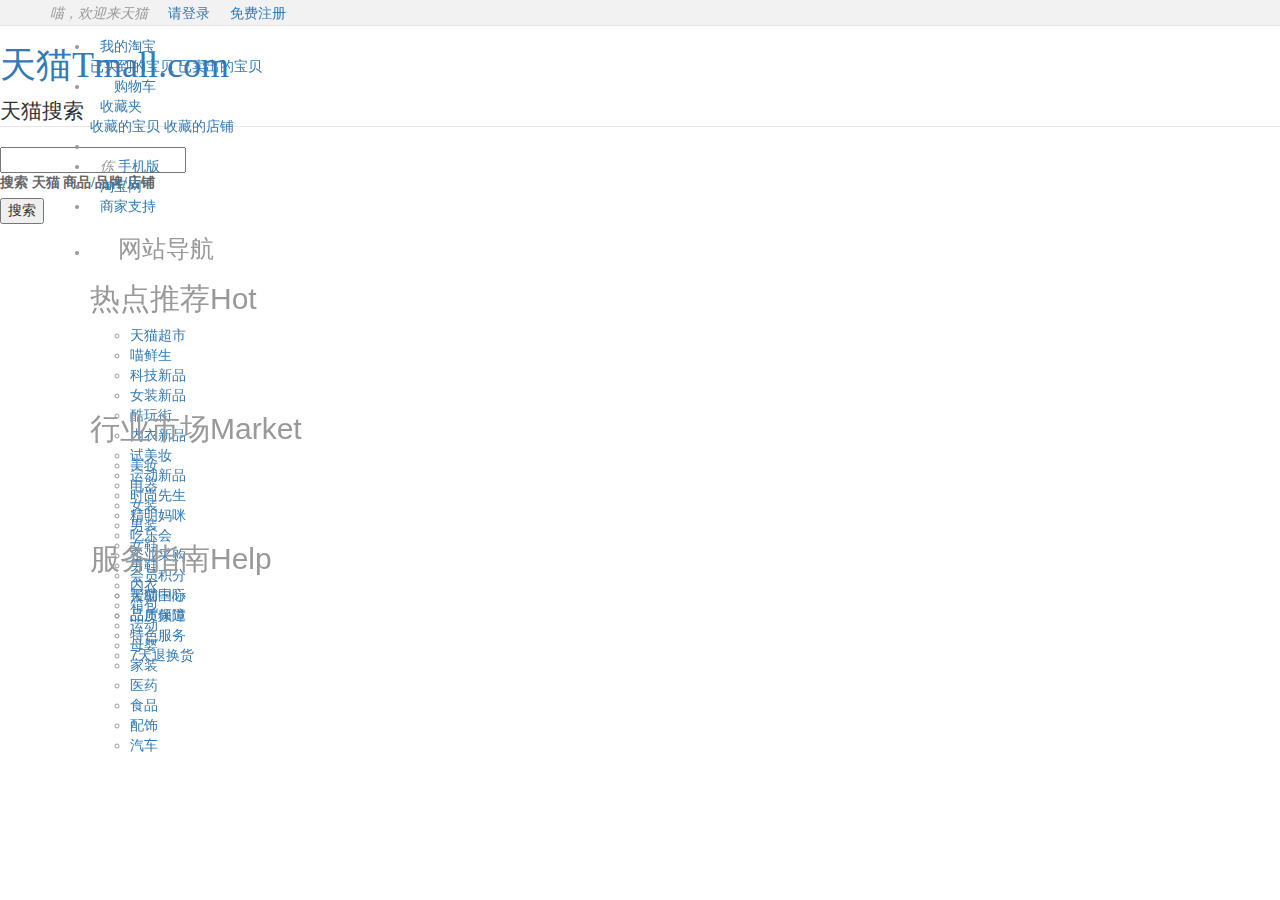
<file: index.html>
<!DOCTYPE html>
<html lang="en">

<head>
    <meta charset="UTF-8">
    <link rel="stylesheet" href="./css/bootstrap.css">
    <link rel="stylesheet" href="./css/index.css">
    <meta name="viewport" content="width=device-width, initial-scale=1.0">
    <title>Document</title>
</head>

<body>
    <!-- 开头开始 -->
    <div id="site-nav" data-spm="a2226mz" role="navigation" data-spm-anchor-id="875.7931836/B.0.a2226mz.66144265qWTgkv">
        <div id="sn-bg">
            <div class="sn-bg-right "></div>
        </div>
        <div id="sn-bd ">
            <b class="sn-edge "></b>
        </div>
        <div class="sn-container ">
            <p id="login-info " class="sn-login-info "><em>喵，欢迎来天猫</em><a class="sn-login " href="//login.tmall.com/?redirectURL=https%3A%2F%2Fwww.tmall.com%2F " target="_top ">请登录</a><a class="sn-register " href="//register.tmall.com/ " target="_top ">免费注册</a></p>
            <ul class="sn-quick-menu ">
                <li class="sn-mytaobao menu-item j_MyTaobao ">
                    <div class="sn-menu ">
                        <a class="menu-hd " href="//i.taobao.com/my_taobao.htm " target="_top " rel="nofollow " tabindex="0 " aria-haspopup="true " aria-expanded="false ">我的淘宝<b></b></a>
                        <div class="menu-bd " role="menu " aria-hidden="true " id="menu-19 ">
                            <div class="menu-bd-panel " id="myTaobaoPanel ">
                                <a href="//trade.taobao.com/trade/itemlist/list_bought_items.htm?t=20110530 " target="_top " rel="nofollow ">已买到的宝贝</a>
                                <a href="//trade.taobao.com/trade/itemlist/list_sold_items.htm?t=20110530 " target="_top " rel="nofollow ">已卖出的宝贝</a>
                            </div>
                        </div>
                    </div>
                </li>
                <li class="sn-seller-center hidden j_SellerCenter ">
                    <a target="_top " href="//mai.taobao.com/seller_admin.htm ">商家中心</a>
                </li>
                <li class="sn-cart "><i class="mui-global-iconfont ">󰅈</i>
                    <a class="sn-cart-link " href="//cart.tmall.com/cart/myCart.htm?from=btop " target="_top " rel="nofollow ">购物车
                    </a>
                </li>
                <li class="sn-favorite menu-item ">
                    <div class="sn-menu ">
                        <a class="menu-hd " href="//shoucang.taobao.com/shop_collect_list.htm?scjjc=c1 " target="_top " rel="nofollow " tabindex="0 " aria-haspopup="true " aria-expanded="false ">收藏夹<b></b></a>

                        <div class="menu-bd " role="menu " aria-hidden="true " id="menu-21 ">
                            <div class="menu-bd-panel ">
                                <a href="//shoucang.taobao.com/item_collect.htm " target="_top " rel="nofollow ">收藏的宝贝</a>
                                <a href="//shoucang.taobao.com/shop_collect_list.htm " target="_top " rel="nofollow ">收藏的店铺</a>
                            </div>
                        </div>
                    </div>
                </li>
                <li class="sn-separator "></li>
                <li class="sn-mobile ">
                    <i class="mui-global-iconfont ">㑈</i>
                    <a title="天猫无线 " target="_top " class="sn-mobile-link " href="//pages.tmall.com/wow/portal/act/app-download?scm=1027.1.1.1 ">手机版</a>
                </li>
                <li class="sn-home ">
                    <a href="//www.taobao.com/ ">淘宝网</a>
                </li>
                <li class="sn-seller menu-item ">
                    <div class="sn-menu J_DirectPromo ">
                        <a class="menu-hd " href="//mai.taobao.com " target="_top ">商家支持<b></b></a>
                        <div class="menu-bd sn-seller-lazy ">
                        </div>
                    </div>
                </li>
                <li class="sn-sitemap ">
                    <div class="sn-menu ">
                        <h3 class="menu-hd "><i class="mui-global-iconfont "></i><span>网站导航</span><b></b></h3>
                        <div class="menu-bd sn-sitemap-lazy sn-sitemap-bd " data-spm="a2228l4 ">
                            <style>
                                #site-nav .site-cont {
                                    height: 110px;
                                }
                                
                                #site-nav .site-hot {
                                    width: 455px;
                                }
                                
                                #site-nav .site-market {
                                    width: 455px;
                                }
                                
                                .w1190 #site-nav .site-hot {
                                    width: 455px;
                                }
                                
                                .w1190 #site-nav .site-market {
                                    width: 455px;
                                }
                            </style>
                            <div class="site-cont site-hot ">
                                <h2>热点推荐<span>Hot</span></h2>
                                <ul class="site-list ">
                                    <li>
                                        <a href="//chaoshi.tmall.com?acm=lb-tms-1289015-81300.1003.4.247689&amp;scm=1003.4.lb-tms-1289015-81300.OTHER_1_247689 ">天猫超市</a>
                                    </li>
                                    <li>
                                        <a href="//miao.tmall.com?acm=lb-tms-1289015-81300.1003.4.247689&amp;scm=1003.4.lb-tms-1289015-81300.OTHER_2_247689 ">喵鲜生</a>
                                    </li>
                                    <li>
                                        <a href="//new3c.tmall.com/?acm=lb-tms-1289015-81300.1003.4.247689&amp;scm=1003.4.lb-tms-1289015-81300.OTHER_3_247689 ">科技新品<i class="sn-sitemap-icon sn-sitemap-icon-new "></i> </a></li>
                                    <li>
                                        <a href="//www.tmall.com/wow/fushi/act/nvzhuangnew?acm=lb-tms-1289015-81300.1003.4.247689&amp;scm=1003.4.lb-tms-1289015-81300.OTHER_4_247689 ">女装新品<i class="sn-sitemap-icon sn-sitemap-icon-hot "></i> </a></li>
                                    <li>
                                        <a href="//ku.tmall.com?acm=lb-tms-1289015-81300.1003.4.247689&amp;scm=1003.4.lb-tms-1289015-81300.OTHER_5_247689 ">酷玩街</a>
                                    </li>
                                    <li>
                                        <a href="//www.tmall.com/wow/fushi/act/neiyinew?acm=lb-tms-1289015-81300.1003.4.247689&amp;scm=1003.4.lb-tms-1289015-81300.OTHER_6_247689 ">内衣新品<i class="sn-sitemap-icon sn-sitemap-icon-hot "></i> </a></li>
                                    <li>
                                        <a href="//mei.tmall.com/shiyong.htm?acm=lb-tms-1289015-81300.1003.4.247689&amp;scm=1003.4.lb-tms-1289015-81300.OTHER_7_247689 ">试美妆</a>
                                    </li>
                                    <li>
                                        <a href="//www.tmall.com/wow/fushi/act/sportsnew?acm=lb-tms-1289015-81300.1003.4.247689&amp;scm=1003.4.lb-tms-1289015-81300.OTHER_8_247689 ">运动新品</a>
                                    </li>
                                    <li>
                                        <a href="//www.tmall.com/wow/fushi/act/nanzhuangnew?acm=lb-tms-1289015-81300.1003.4.247689&amp;scm=1003.4.lb-tms-1289015-81300.OTHER_9_247689 ">时尚先生<i class="sn-sitemap-icon sn-sitemap-icon-hot "></i> </a></li>
                                    <li>
                                        <a href="//baby.tmall.com?acm=lb-tms-1289015-81300.1003.4.247689&amp;scm=1003.4.lb-tms-1289015-81300.OTHER_11_247689 ">精明妈咪</a>
                                    </li>
                                    <li>
                                        <a href="//chi.tmall.com/?acm=lb-tms-1289015-81300.1003.4.247689&amp;scm=1003.4.lb-tms-1289015-81300.OTHER_12_247689 ">吃乐会<i class="sn-sitemap-icon sn-sitemap-icon-new "></i> </a></li>
                                    <li>
                                        <a href="//b.tmall.com/?acm=lb-tms-1289015-81300.1003.4.247689&amp;scm=1003.4.lb-tms-1289015-81300.OTHER_13_247689 ">企业采购</a>
                                    </li>
                                    <li>
                                        <a href="//vip.tmall.com/vip/index.htm?acm=lb-tms-1289015-81300.1003.4.247689&amp;scm=1003.4.lb-tms-1289015-81300.OTHER_14_247689 ">会员积分</a>
                                    </li>
                                    <li>
                                        <a href="//www.tmall.hk/?acm=lb-tms-1289015-81300.1003.4.247689&amp;scm=1003.4.lb-tms-1289015-81300.OTHER_15_247689 ">天猫国际</a>
                                    </li>
                                    <li>
                                        <a href="//pages.tmall.com/wow/seller/act/ebusiness2?spm=a223k.7780452.7195644330.3&amp;acm=lb-zebra-18822-2134013.1003.4.1914591&amp;scm=1003.4.lb-zebra-18822-2134013.OTHER_14975441556961_1914591#tab=%E6%B5%99%E6%B1%9F%E5%88%B6%E9%80%A0&amp;sub=%E6%B5%99%E6%B1%9F%E5%88%B6%E9%80%A0 ">品质频道</a>
                                    </li>
                                </ul>
                            </div>
                            <div class="site-cont site-market ">
                                <h2>行业市场<span>Market</span></h2>
                                <ul class="site-list ">
                                    <li><a href="//mei.tmall.com ">美妆</a></li>
                                    <li><a href="//3c.tmall.com ">电器</a></li>
                                    <li><a href="//nvzhuang.tmall.com ">女装<i class="sn-sitemap-icon sn-sitemap-icon-hot "></i> </a></li>
                                    <li><a href="//nanzhuang.tmall.com ">男装<i class="sn-sitemap-icon sn-sitemap-icon-hot "></i> </a></li>
                                    <li><a href="//nvxie.tmall.com ">女鞋</a></li>
                                    <li><a href="//nanxie.tmall.com ">男鞋</a></li>
                                    <li><a href="//neiyi.tmall.com ">内衣<i class="sn-sitemap-icon sn-sitemap-icon-hot "></i> </a></li>
                                    <li><a href="//bag.tmall.com ">箱包</a></li>
                                    <li><a href="//sports.tmall.com ">运动</a></li>
                                    <li><a href="//baby.tmall.com ">母婴</a></li>
                                    <li><a href="//jia.tmall.com ">家装</a></li>
                                    <li><a href="//yao.tmall.com ">医药</a></li>
                                    <li><a href="//food.tmall.com ">食品</a></li>
                                    <li><a href="//dai.tmall.com/ ">配饰<i class="sn-sitemap-icon sn-sitemap-icon-new "></i></a></li>
                                    <li><a href="//car.tmall.com/ ">汽车</a></li>
                                </ul>
                            </div>
                            <div class="site-cont site-help ">
                                <h2>服务指南<span>Help</span></h2>
                                <ul class="site-list ">
                                    <li>
                                        <a href="//consumerservice.tmall.com/online-help ">帮助中心 </a>
                                    </li>
                                    <li><a href="//www.tmall.com/wow/seller/act/pinkong ">品质保障 </a></li>
                                    <li><a href="//www.tmall.com/wow/seller/act/special-service ">特色服务 </a></li>
                                    <li><a href="//www.tmall.com/wow/seller/act/seven-day ">7天退换货 </a></li>
                                </ul>
                            </div>
                        </div>
                    </div>
                </li>
            </ul>
        </div>
    </div>
    <!-- 开头结束 -->
    <!--搜索开始  -->
    <div id="header" data-spm="a2226n0">
        <div class="headerLayout">
            <div class="headerCon">
                <h1 id="mallLogo">
                    <span class="mlogo">
                    
                     <a href="//www.tmall.com/" title="天猫Tmall.com"><s></s>天猫Tmall.com</a>
                    
                    </span>

                </h1>
                <div class="header-extra">

                    <div class="header-banner">


                        <div></div>

                    </div>





                    <div id="mallSearch" class="mall-search">
                        <form name="searchTop" action="//list.tmall.com/search_product.htm" class="mallSearch-form clearfix" target="_top" acceptcharset="gbk" accept-charset="gbk">
                            <fieldset>
                                <legend>天猫搜索</legend>
                                <div class="mallSearch-input clearfix">
                                    <label for="mq" style="visibility: visible; display: none;">搜索 天猫 商品/品牌/店铺</label>
                                    <div class="s-combobox" id="s-combobox-138">
                                        <div class="s-combobox-input-wrap">
                                            <input type="text" name="q" accesskey="s" autocomplete="off" x-webkit-speech="" x-webkit-grammar="builtin:translate" value="" id="mq" class="s-combobox-input" role="combobox" aria-haspopup="true" title="请输入搜索文字" aria-label="请输入搜索文字">
                                        </div>
                                        <label for="mq" class="s-combobox-placeholder" style="color: rgb(102, 102, 102); visibility: visible;">搜索 天猫 商品/品牌/店铺</label></div>
                                    <button type="submit">搜索<s></s></button>
                                    <input id="J_Type" type="hidden" name="type" value="p">
                                    <input id="J_MallSearchStyle" type="hidden" name="style" value="">
                                    <input id="J_Cat" type="hidden" name="cat" value="all">
                                    <input type="hidden" name="vmarket" value="">
                                </div>
                            </fieldset>
                        </form>
                    </div>
                </div>
            </div>
        </div>
    </div>
    <!-- 搜索结束 -->
</body>

</html>
</file>
<file: css/index.css>
body {
    font-family: "微软雅黑";
    padding: 0px;
    margin: 0px;
}

div {
    display: block;
}

#site-nav .menu-hd,
#site-nav .sn-b,
#site-nav .sn-cart,
#site-nav .sn-home,
#site-nav .sn-login,
#site-nav .sn-logout,
#site-nav .sn-mobile,
#site-nav .sn-mybrand,
#site-nav .sn-point,
#site-nav .sn-quick-menu .sn-cart,
#site-nav .sn-register,
#site-nav .sn-seller-center {
    padding: 0 10px;
}


/* 开头开始 */

#site-nav,
.mui-top-banner-990 {
    min-width: 990px;
}

#footer,
#site-nav {
    font-family: "Microsoft YaHei", tahoma, arial, 'Hiragino Sans GB', '\5b8b\4f53', sans-serif;
}

#site-nav {
    width: auto;
    height: 26px;
    position: relative!important;
    background: #f2f2f2;
    /* background-color: black; */
    z-index: 99999;
    -webkit-transform: translate3d(0, 0, 0);
    border-bottom: 1px solid #e5e5e5;
}

.sn-edge,
#sn-bg,
.hidden {
    display: none;
}

#sn-bd {
    position: relative;
    width: 990px;
    margin: auto;
    width: 1230px;
    left: -15px;
}

b {
    font-weight: bold;
}

#site-nav .sn-edge {
    display: none;
}

#site-nav .sn-container:after,
#sn-bd:after {
    content: '\20';
    display: block;
    height: 0;
    clear: both;
}

#site-nav .sn-container {
    position: relative;
    height: 32px;
    width: 100%;
    color: #999;
    padding-left: 50px;
}

#site-nav .sn-login {
    padding-left: 20px;
}

#site-nav .sn-login-info {
    height: 32px;
    line-height: 32px;
    display: inline-block;
    height: 26px;
    line-height: 26px;
}


/* 开头结束 */
</file>
